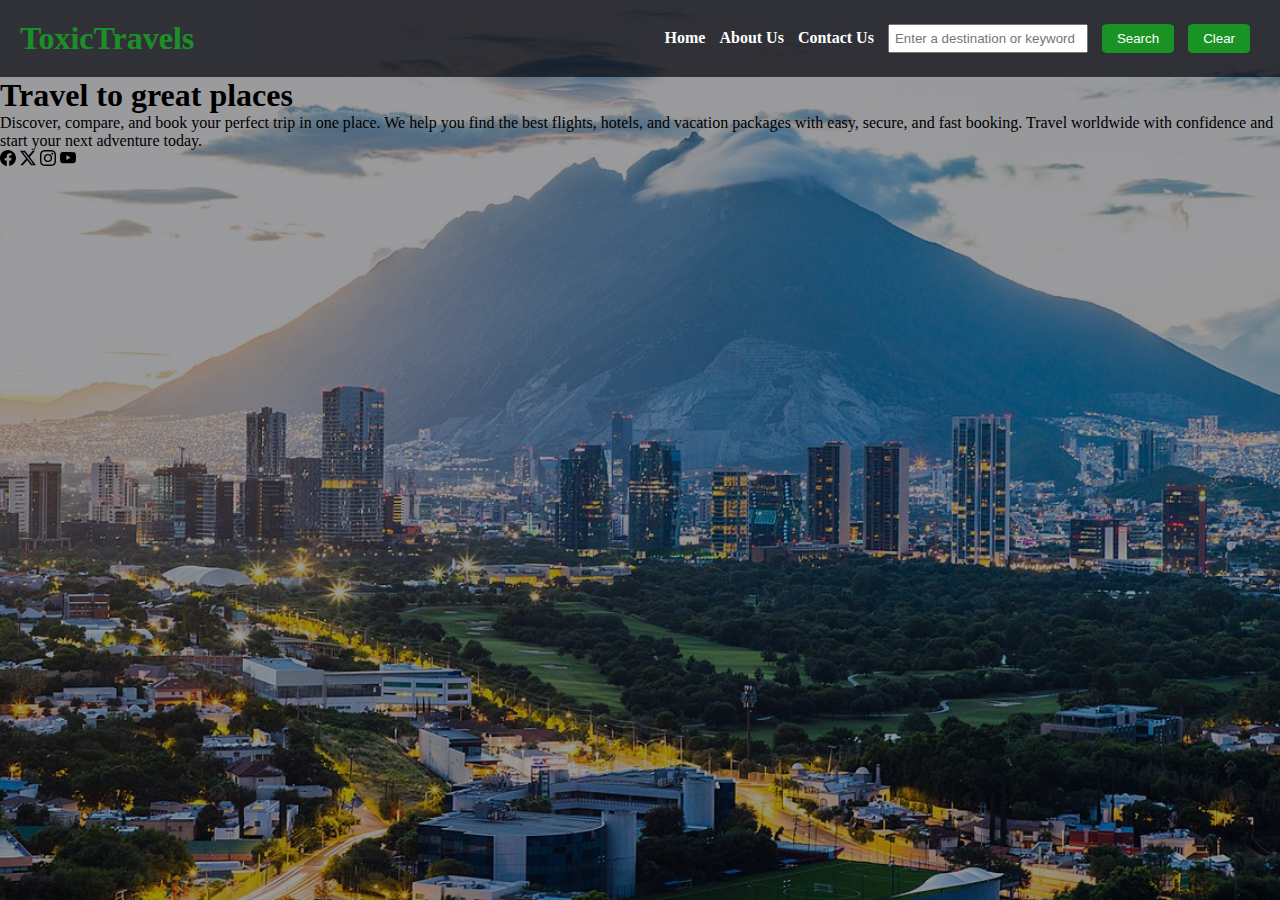
<file: index.html>
<!DOCTYPE html>
<html lang="en">
    <head>
        <meta charset="UTF-8">
        <title>ToxicTravels - Home</title>
        <link rel="stylesheet" href="./toxic_travels.css">
    </head>
    <body>
        <nav id="topNav">
            <h1>ToxicTravels</h1>
            <ul>
              <li><a href="./index.html" id="home">Home</a></li>
              <li><a href="./toxic_travels_aboutUs.html" id="about">About Us</a></li>
              <li><a href="./toxic_travels_ContactUs.html" id="contact">Contact Us</a></li>
              <li><input type="text" id="searchBar" placeholder="Enter a destination or keyword">  </li>
              <li><button id='searchBtn'>Search</button></li>
              <li><button id='clearBtn'>Clear</button></li>
            </ul>
        </nav>

        <main>
            <h1>Travel to great places</h1>
            <p>Discover, compare, and book your perfect trip in one place.
                We help you find the best flights, hotels, and vacation packages with easy, secure, and fast booking. Travel worldwide with confidence and start your next adventure today.
            </p>

        </main>
        <nav id="sideBar">
            <svg xmlns="http://www.w3.org/2000/svg" width="16" height="16" fill="currentColor" class="bi bi-facebook" viewBox="0 0 16 16">
                <path d="M16 8.049c0-4.446-3.582-8.05-8-8.05C3.58 0-.002 3.603-.002 8.05c0 4.017 2.926 7.347 6.75 7.951v-5.625h-2.03V8.05H6.75V6.275c0-2.017 1.195-3.131 3.022-3.131.876 0 1.791.157 1.791.157v1.98h-1.009c-.993 0-1.303.621-1.303 1.258v1.51h2.218l-.354 2.326H9.25V16c3.824-.604 6.75-3.934 6.75-7.951"/>
            </svg>
            <svg xmlns="http://www.w3.org/2000/svg" width="16" height="16" fill="currentColor" class="bi bi-twitter-x" viewBox="0 0 16 16">
                <path d="M12.6.75h2.454l-5.36 6.142L16 15.25h-4.937l-3.867-5.07-4.425 5.07H.316l5.733-6.57L0 .75h5.063l3.495 4.633L12.601.75Zm-.86 13.028h1.36L4.323 2.145H2.865z"/>
            </svg>
            <svg xmlns="http://www.w3.org/2000/svg" width="16" height="16" fill="currentColor" class="bi bi-instagram" viewBox="0 0 16 16">
                <path d="M8 0C5.829 0 5.556.01 4.703.048 3.85.088 3.269.222 2.76.42a3.9 3.9 0 0 0-1.417.923A3.9 3.9 0 0 0 .42 2.76C.222 3.268.087 3.85.048 4.7.01 5.555 0 5.827 0 8.001c0 2.172.01 2.444.048 3.297.04.852.174 1.433.372 1.942.205.526.478.972.923 1.417.444.445.89.719 1.416.923.51.198 1.09.333 1.942.372C5.555 15.99 5.827 16 8 16s2.444-.01 3.298-.048c.851-.04 1.434-.174 1.943-.372a3.9 3.9 0 0 0 1.416-.923c.445-.445.718-.891.923-1.417.197-.509.332-1.09.372-1.942C15.99 10.445 16 10.173 16 8s-.01-2.445-.048-3.299c-.04-.851-.175-1.433-.372-1.941a3.9 3.9 0 0 0-.923-1.417A3.9 3.9 0 0 0 13.24.42c-.51-.198-1.092-.333-1.943-.372C10.443.01 10.172 0 7.998 0zm-.717 1.442h.718c2.136 0 2.389.007 3.232.046.78.035 1.204.166 1.486.275.373.145.64.319.92.599s.453.546.598.92c.11.281.24.705.275 1.485.039.843.047 1.096.047 3.231s-.008 2.389-.047 3.232c-.035.78-.166 1.203-.275 1.485a2.5 2.5 0 0 1-.599.919c-.28.28-.546.453-.92.598-.28.11-.704.24-1.485.276-.843.038-1.096.047-3.232.047s-2.39-.009-3.233-.047c-.78-.036-1.203-.166-1.485-.276a2.5 2.5 0 0 1-.92-.598 2.5 2.5 0 0 1-.6-.92c-.109-.281-.24-.705-.275-1.485-.038-.843-.046-1.096-.046-3.233s.008-2.388.046-3.231c.036-.78.166-1.204.276-1.486.145-.373.319-.64.599-.92s.546-.453.92-.598c.282-.11.705-.24 1.485-.276.738-.034 1.024-.044 2.515-.045zm4.988 1.328a.96.96 0 1 0 0 1.92.96.96 0 0 0 0-1.92m-4.27 1.122a4.109 4.109 0 1 0 0 8.217 4.109 4.109 0 0 0 0-8.217m0 1.441a2.667 2.667 0 1 1 0 5.334 2.667 2.667 0 0 1 0-5.334"/>
            </svg>
            <svg xmlns="http://www.w3.org/2000/svg" width="16" height="16" fill="currentColor" class="bi bi-youtube" viewBox="0 0 16 16">
                <path d="M8.051 1.999h.089c.822.003 4.987.033 6.11.335a2.01 2.01 0 0 1 1.415 1.42c.101.38.172.883.22 1.402l.01.104.022.26.008.104c.065.914.073 1.77.074 1.957v.075c-.001.194-.01 1.108-.082 2.06l-.008.105-.009.104c-.05.572-.124 1.14-.235 1.558a2.01 2.01 0 0 1-1.415 1.42c-1.16.312-5.569.334-6.18.335h-.142c-.309 0-1.587-.006-2.927-.052l-.17-.006-.087-.004-.171-.007-.171-.007c-1.11-.049-2.167-.128-2.654-.26a2.01 2.01 0 0 1-1.415-1.419c-.111-.417-.185-.986-.235-1.558L.09 9.82l-.008-.104A31 31 0 0 1 0 7.68v-.123c.002-.215.01-.958.064-1.778l.007-.103.003-.052.008-.104.022-.26.01-.104c.048-.519.119-1.023.22-1.402a2.01 2.01 0 0 1 1.415-1.42c.487-.13 1.544-.21 2.654-.26l.17-.007.172-.006.086-.003.171-.007A100 100 0 0 1 7.858 2zM6.4 5.209v4.818l4.157-2.408z"/>
            </svg>
        </nav>
    </body>
    <script src="./toxic_travels.js"></script>
</html>
</file>
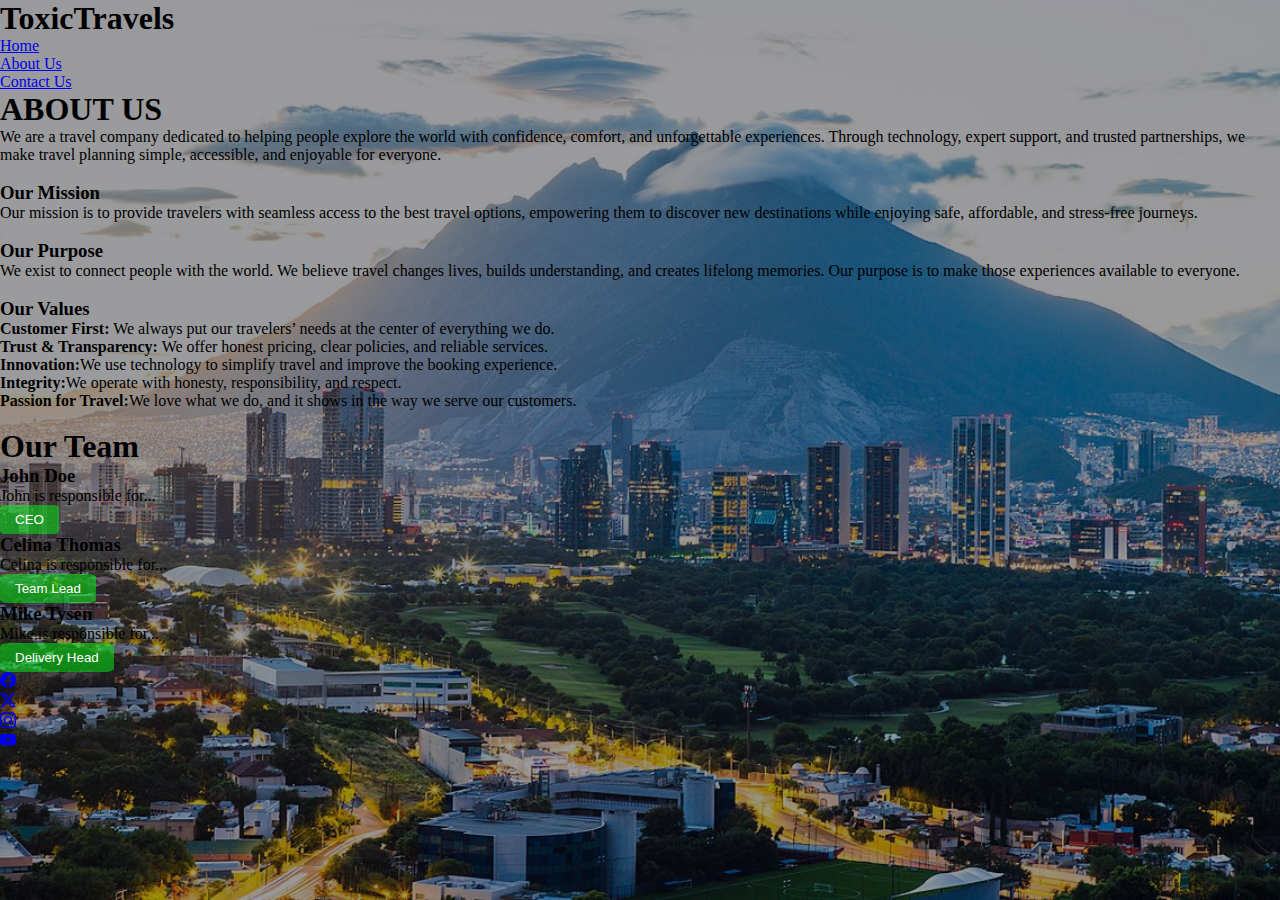
<file: aboutUs.html>
<!DOCTYPE html>
<html lang="en">
    <head>
        <meta charset="UTF-8">
        <title>ToxicTravels - About Us</title>
        <link rel="stylesheet" href="./toxic_travels.css">
    </head>
    <body>
        <nav id="topNav2">
            <h1>ToxicTravels</h1>
            <ul>
              <li><a href="./index.html" id="home">Home</a></li>
              <li><a href="./aboutUs.html" id="about">About Us</a></li>
              <li><a href="./contactUs.html" id="contact">Contact Us</a></li>
            </ul>
        </nav>

        <main id="aboutMain">
            <h1>ABOUT US</h1>
            <div>
                <p>We are a travel company dedicated to helping people explore the world with confidence, comfort, and unforgettable experiences. Through technology, expert support, and trusted partnerships, we make travel planning simple, accessible, and enjoyable for everyone.</p>
            </div>
            <br>
            <div>
                <h3>Our Mission</h3>
                <p>Our mission is to provide travelers with seamless access to the best travel options, empowering them to discover new destinations while enjoying safe, affordable, and stress-free journeys.</p>
            </div>
            <br>
            <div>
                <h3>Our Purpose</h3>
                <p>We exist to connect people with the world. We believe travel changes lives, builds understanding, and creates lifelong memories. Our purpose is to make those experiences available to everyone.</p>
            </div>
            <br>
            <div>
                <h3>Our Values</h3>
                <ul>
                    <li><b>Customer First:</b> We always put our travelers’ needs at the center of everything we do.</li>
                    <li><b>Trust & Transparency:</b> We offer honest pricing, clear policies, and reliable services.</li>
                    <li><b>Innovation:</b>We use technology to simplify travel and improve the booking experience.</li>
                    <li><b>Integrity:</b>We operate with honesty, responsibility, and respect.</li>
                    <li><b>Passion for Travel:</b>We love what we do, and it shows in the way we serve our customers.</li>
                </ul>
            </div>
            <br>
            <h1>Our Team</h1>
            <div id="ourDiv">
                <h3>John Doe</h3>
                <p>John is responsible for...</p>
                <button>CEO</button>
            </div>
            <div id="ourDiv">
                <h3>Celina Thomas</h3>
                <p>Celina is responsible for...</p>
                <button>Team Lead</button>
            </div>
            <div id="ourDiv">
                <h3>Mike Tysen</h3>
                <p>Mike is responsible for...</p>
                <button>Delivery Head</button>
            </div>
        </main>
        <nav id="sidebar2">
            <a href="https://es-la.facebook.com/"><svg xmlns="http://www.w3.org/2000/svg"  width="16" height="16" fill="currentColor" class="bi bi-facebook" viewBox="0 0 16 16">
                <path d="M16 8.049c0-4.446-3.582-8.05-8-8.05C3.58 0-.002 3.603-.002 8.05c0 4.017 2.926 7.347 6.75 7.951v-5.625h-2.03V8.05H6.75V6.275c0-2.017 1.195-3.131 3.022-3.131.876 0 1.791.157 1.791.157v1.98h-1.009c-.993 0-1.303.621-1.303 1.258v1.51h2.218l-.354 2.326H9.25V16c3.824-.604 6.75-3.934 6.75-7.951"/>
            </svg> <br></a>
            <a href="https://x.com/"><svg xmlns="http://www.w3.org/2000/svg" width="16" height="16" fill="currentColor" class="bi bi-twitter-x" viewBox="0 0 16 16">
                <path d="M12.6.75h2.454l-5.36 6.142L16 15.25h-4.937l-3.867-5.07-4.425 5.07H.316l5.733-6.57L0 .75h5.063l3.495 4.633L12.601.75Zm-.86 13.028h1.36L4.323 2.145H2.865z"/>
            </svg> <br></a>
            <a href="https://www.instagram.com/"><svg xmlns="http://www.w3.org/2000/svg" width="16" height="16" fill="currentColor" class="bi bi-instagram" viewBox="0 0 16 16">
                <path d="M8 0C5.829 0 5.556.01 4.703.048 3.85.088 3.269.222 2.76.42a3.9 3.9 0 0 0-1.417.923A3.9 3.9 0 0 0 .42 2.76C.222 3.268.087 3.85.048 4.7.01 5.555 0 5.827 0 8.001c0 2.172.01 2.444.048 3.297.04.852.174 1.433.372 1.942.205.526.478.972.923 1.417.444.445.89.719 1.416.923.51.198 1.09.333 1.942.372C5.555 15.99 5.827 16 8 16s2.444-.01 3.298-.048c.851-.04 1.434-.174 1.943-.372a3.9 3.9 0 0 0 1.416-.923c.445-.445.718-.891.923-1.417.197-.509.332-1.09.372-1.942C15.99 10.445 16 10.173 16 8s-.01-2.445-.048-3.299c-.04-.851-.175-1.433-.372-1.941a3.9 3.9 0 0 0-.923-1.417A3.9 3.9 0 0 0 13.24.42c-.51-.198-1.092-.333-1.943-.372C10.443.01 10.172 0 7.998 0zm-.717 1.442h.718c2.136 0 2.389.007 3.232.046.78.035 1.204.166 1.486.275.373.145.64.319.92.599s.453.546.598.92c.11.281.24.705.275 1.485.039.843.047 1.096.047 3.231s-.008 2.389-.047 3.232c-.035.78-.166 1.203-.275 1.485a2.5 2.5 0 0 1-.599.919c-.28.28-.546.453-.92.598-.28.11-.704.24-1.485.276-.843.038-1.096.047-3.232.047s-2.39-.009-3.233-.047c-.78-.036-1.203-.166-1.485-.276a2.5 2.5 0 0 1-.92-.598 2.5 2.5 0 0 1-.6-.92c-.109-.281-.24-.705-.275-1.485-.038-.843-.046-1.096-.046-3.233s.008-2.388.046-3.231c.036-.78.166-1.204.276-1.486.145-.373.319-.64.599-.92s.546-.453.92-.598c.282-.11.705-.24 1.485-.276.738-.034 1.024-.044 2.515-.045zm4.988 1.328a.96.96 0 1 0 0 1.92.96.96 0 0 0 0-1.92m-4.27 1.122a4.109 4.109 0 1 0 0 8.217 4.109 4.109 0 0 0 0-8.217m0 1.441a2.667 2.667 0 1 1 0 5.334 2.667 2.667 0 0 1 0-5.334"/>
            </svg> <br></a>
            <a href="https://www.youtube.com/"><svg xmlns="http://www.w3.org/2000/svg" width="16" height="16" fill="currentColor" class="bi bi-youtube" viewBox="0 0 16 16">
                <path d="M8.051 1.999h.089c.822.003 4.987.033 6.11.335a2.01 2.01 0 0 1 1.415 1.42c.101.38.172.883.22 1.402l.01.104.022.26.008.104c.065.914.073 1.77.074 1.957v.075c-.001.194-.01 1.108-.082 2.06l-.008.105-.009.104c-.05.572-.124 1.14-.235 1.558a2.01 2.01 0 0 1-1.415 1.42c-1.16.312-5.569.334-6.18.335h-.142c-.309 0-1.587-.006-2.927-.052l-.17-.006-.087-.004-.171-.007-.171-.007c-1.11-.049-2.167-.128-2.654-.26a2.01 2.01 0 0 1-1.415-1.419c-.111-.417-.185-.986-.235-1.558L.09 9.82l-.008-.104A31 31 0 0 1 0 7.68v-.123c.002-.215.01-.958.064-1.778l.007-.103.003-.052.008-.104.022-.26.01-.104c.048-.519.119-1.023.22-1.402a2.01 2.01 0 0 1 1.415-1.42c.487-.13 1.544-.21 2.654-.26l.17-.007.172-.006.086-.003.171-.007A100 100 0 0 1 7.858 2zM6.4 5.209v4.818l4.157-2.408z"/>
            </svg></a>
        </nav>
    </body>
    <script src="./toxic_travels.js"></script>
</html>
</file>
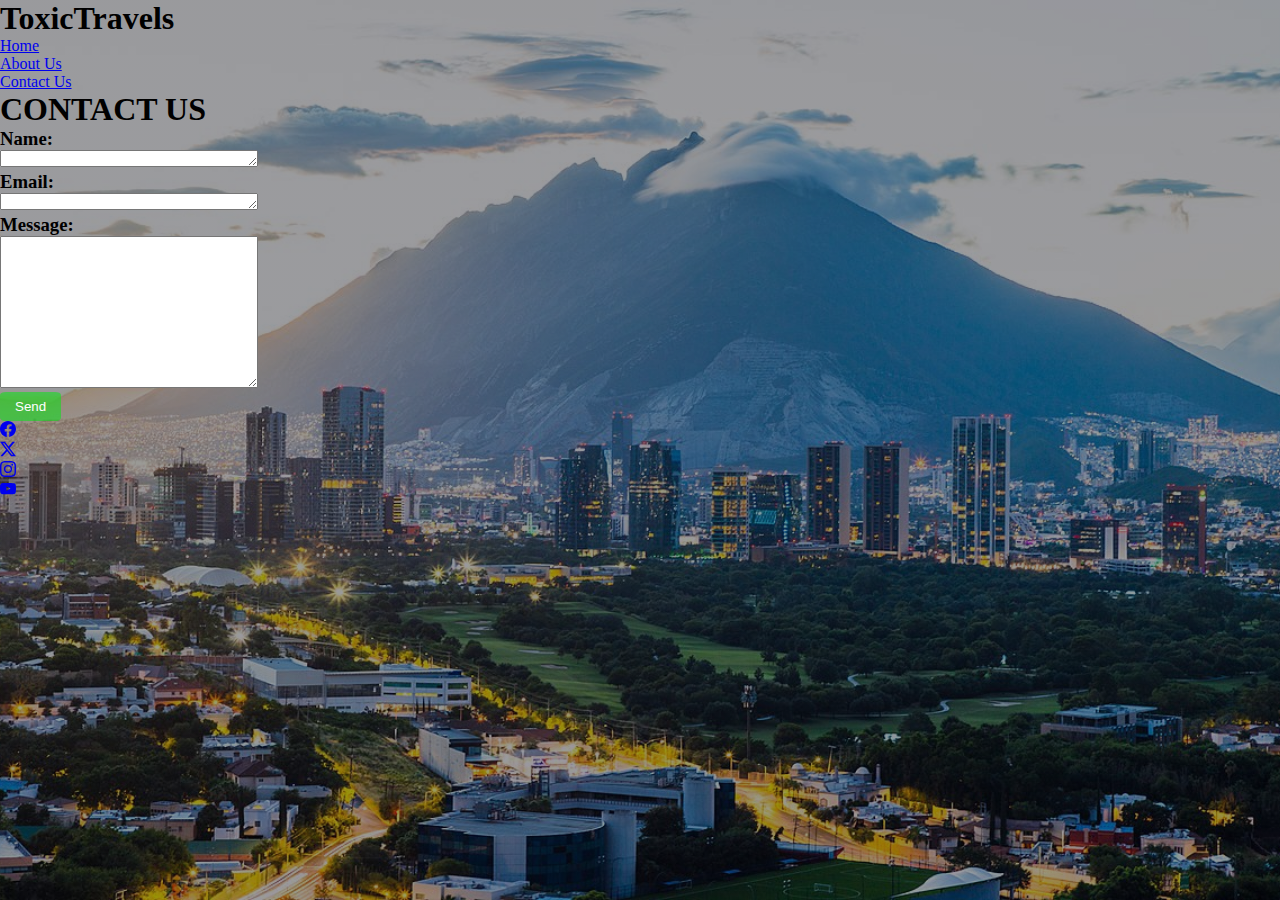
<file: contactUs.html>
<!DOCTYPE html>
<html lang="en">
    <head>
        <meta charset="UTF-8">
        <title>ToxicTravels - Contact Us</title>
        <link rel="stylesheet" href="./toxic_travels.css">
    </head>
    <body>
        <nav id="topNav3">
            <h1>ToxicTravels</h1>
            <ul>
              <li><a href="./index.html" id="home">Home</a></li>
              <li><a href="./aboutUs.html" id="about">About Us</a></li>
              <li><a href="./contactUs.html" id="contact">Contact Us</a></li>
            </ul>
        </nav>

        <main id="contactMain">
            <h1>CONTACT US</h1>
            <div>
                <form action="">
                    <h3>Name:</h3>
                    <textarea id="name" cols="30" rows="1"></textarea>
                    <h3>Email:</h3>
                    <textarea id="email" cols="30" rows="1"></textarea>
                    <h3>Message:</h3>
                    <textarea id="name" cols="30" rows="10"></textarea> <br>
                    <button id="sendBtn">Send</button>
                </form>
            </div>
            
        </main>
        <nav id="sidebar3">
            <a href="https://es-la.facebook.com/"><svg xmlns="http://www.w3.org/2000/svg"  width="16" height="16" fill="currentColor" class="bi bi-facebook" viewBox="0 0 16 16">
                <path d="M16 8.049c0-4.446-3.582-8.05-8-8.05C3.58 0-.002 3.603-.002 8.05c0 4.017 2.926 7.347 6.75 7.951v-5.625h-2.03V8.05H6.75V6.275c0-2.017 1.195-3.131 3.022-3.131.876 0 1.791.157 1.791.157v1.98h-1.009c-.993 0-1.303.621-1.303 1.258v1.51h2.218l-.354 2.326H9.25V16c3.824-.604 6.75-3.934 6.75-7.951"/>
            </svg> <br></a>
            <a href="https://x.com/"><svg xmlns="http://www.w3.org/2000/svg" width="16" height="16" fill="currentColor" class="bi bi-twitter-x" viewBox="0 0 16 16">
                <path d="M12.6.75h2.454l-5.36 6.142L16 15.25h-4.937l-3.867-5.07-4.425 5.07H.316l5.733-6.57L0 .75h5.063l3.495 4.633L12.601.75Zm-.86 13.028h1.36L4.323 2.145H2.865z"/>
            </svg> <br></a>
            <a href="https://www.instagram.com/"><svg xmlns="http://www.w3.org/2000/svg" width="16" height="16" fill="currentColor" class="bi bi-instagram" viewBox="0 0 16 16">
                <path d="M8 0C5.829 0 5.556.01 4.703.048 3.85.088 3.269.222 2.76.42a3.9 3.9 0 0 0-1.417.923A3.9 3.9 0 0 0 .42 2.76C.222 3.268.087 3.85.048 4.7.01 5.555 0 5.827 0 8.001c0 2.172.01 2.444.048 3.297.04.852.174 1.433.372 1.942.205.526.478.972.923 1.417.444.445.89.719 1.416.923.51.198 1.09.333 1.942.372C5.555 15.99 5.827 16 8 16s2.444-.01 3.298-.048c.851-.04 1.434-.174 1.943-.372a3.9 3.9 0 0 0 1.416-.923c.445-.445.718-.891.923-1.417.197-.509.332-1.09.372-1.942C15.99 10.445 16 10.173 16 8s-.01-2.445-.048-3.299c-.04-.851-.175-1.433-.372-1.941a3.9 3.9 0 0 0-.923-1.417A3.9 3.9 0 0 0 13.24.42c-.51-.198-1.092-.333-1.943-.372C10.443.01 10.172 0 7.998 0zm-.717 1.442h.718c2.136 0 2.389.007 3.232.046.78.035 1.204.166 1.486.275.373.145.64.319.92.599s.453.546.598.92c.11.281.24.705.275 1.485.039.843.047 1.096.047 3.231s-.008 2.389-.047 3.232c-.035.78-.166 1.203-.275 1.485a2.5 2.5 0 0 1-.599.919c-.28.28-.546.453-.92.598-.28.11-.704.24-1.485.276-.843.038-1.096.047-3.232.047s-2.39-.009-3.233-.047c-.78-.036-1.203-.166-1.485-.276a2.5 2.5 0 0 1-.92-.598 2.5 2.5 0 0 1-.6-.92c-.109-.281-.24-.705-.275-1.485-.038-.843-.046-1.096-.046-3.233s.008-2.388.046-3.231c.036-.78.166-1.204.276-1.486.145-.373.319-.64.599-.92s.546-.453.92-.598c.282-.11.705-.24 1.485-.276.738-.034 1.024-.044 2.515-.045zm4.988 1.328a.96.96 0 1 0 0 1.92.96.96 0 0 0 0-1.92m-4.27 1.122a4.109 4.109 0 1 0 0 8.217 4.109 4.109 0 0 0 0-8.217m0 1.441a2.667 2.667 0 1 1 0 5.334 2.667 2.667 0 0 1 0-5.334"/>
            </svg> <br></a>
            <a href="https://www.youtube.com/"><svg xmlns="http://www.w3.org/2000/svg" width="16" height="16" fill="currentColor" class="bi bi-youtube" viewBox="0 0 16 16">
                <path d="M8.051 1.999h.089c.822.003 4.987.033 6.11.335a2.01 2.01 0 0 1 1.415 1.42c.101.38.172.883.22 1.402l.01.104.022.26.008.104c.065.914.073 1.77.074 1.957v.075c-.001.194-.01 1.108-.082 2.06l-.008.105-.009.104c-.05.572-.124 1.14-.235 1.558a2.01 2.01 0 0 1-1.415 1.42c-1.16.312-5.569.334-6.18.335h-.142c-.309 0-1.587-.006-2.927-.052l-.17-.006-.087-.004-.171-.007-.171-.007c-1.11-.049-2.167-.128-2.654-.26a2.01 2.01 0 0 1-1.415-1.419c-.111-.417-.185-.986-.235-1.558L.09 9.82l-.008-.104A31 31 0 0 1 0 7.68v-.123c.002-.215.01-.958.064-1.778l.007-.103.003-.052.008-.104.022-.26.01-.104c.048-.519.119-1.023.22-1.402a2.01 2.01 0 0 1 1.415-1.42c.487-.13 1.544-.21 2.654-.26l.17-.007.172-.006.086-.003.171-.007A100 100 0 0 1 7.858 2zM6.4 5.209v4.818l4.157-2.408z"/>
            </svg></a>
        </nav>
    </body>
    <script src="./toxic_travels.js"></script>
</html>
</file>
<file: toxic_travels.css>
body {
    background: linear-gradient(rgba(4,5,12,0.40)),
    url("./imgs/mty.jpg") no-repeat center center fixed;
    background-size: cover;
}

* {
    margin: 0;
    padding: 0;
    box-sizing: border-box;
}

#topNav {

    background: linear-gradient(rgba(4,5,12,0.70));
    padding: 20px;
    display: flex;
    align-items: center;
    justify-content: space-between;

}

#topNav h1 {
    color: #09e2178e;
}

#topNav ul {
    list-style-type: none;
}
  
#topNav ul li {
    display: inline;
    margin-right: 10px;
}
  
#topNav a {
    text-decoration: none;
    color: #ffffff;
    font-weight: bold;
}

#topNav a:hover {
    color: #09e2178e;
}

button {
    padding: 7px 15px;
    background-color: #09e2178e;
    color: white;
    border: none;
    cursor: pointer;
    border-radius: 10%;
}

button:hover {
    background-color: white;
    color: #09e2178e;
}

input[type="text"],
  input[type="number"],
  select {
    width: 200px;
    padding: 5px;
  }
</file>
